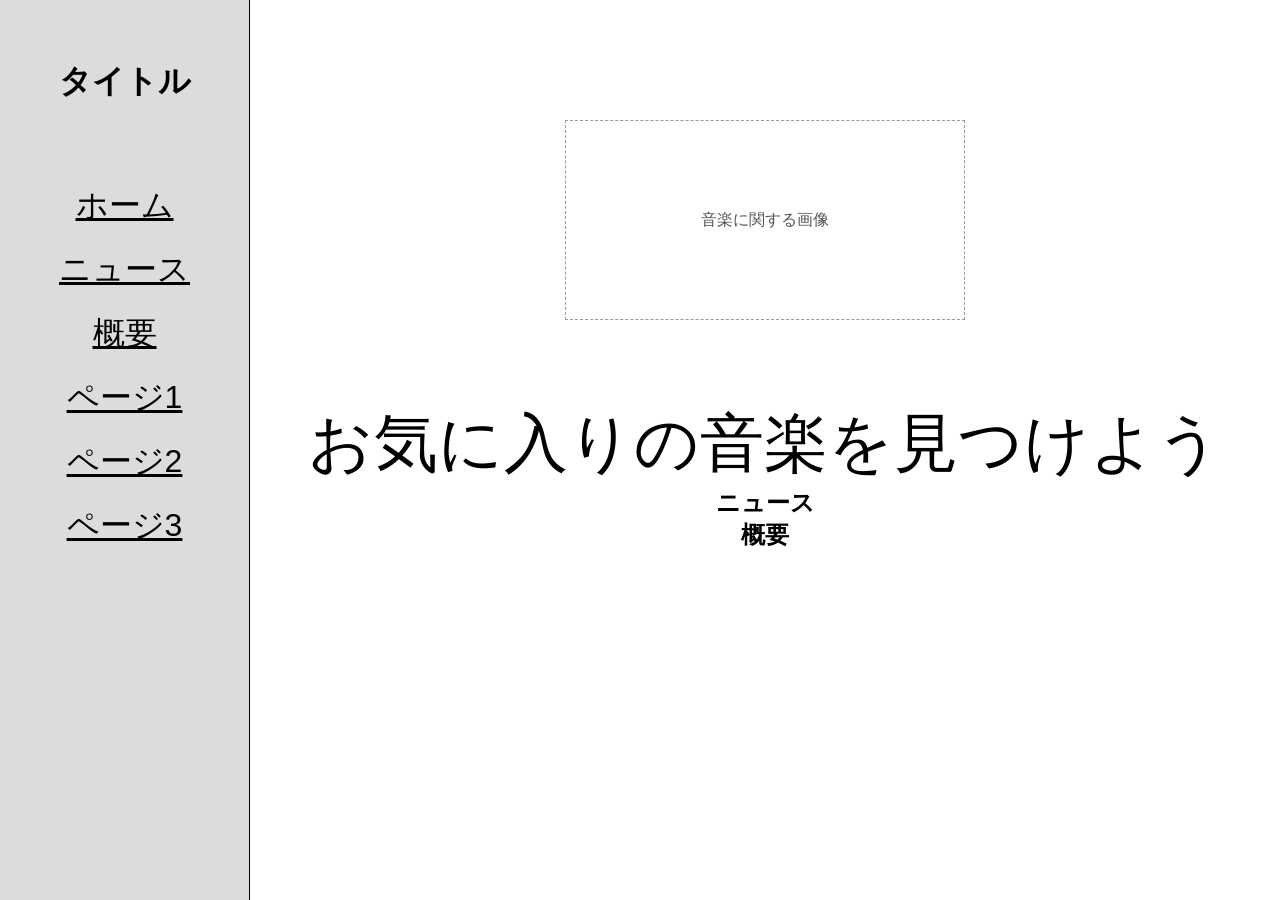
<file: home.html>
<!DOCTYPE html>
<html lang="ja">
<head>
    <meta charset="UTF-8">
    <meta name="viewport" content="width=device-width, initial-scale=1.0">
    <title>Music Site</title>
    <link rel="stylesheet" href="css/home.css">
</head>
<body>

    <div class="container">

        <aside class="sidebar">
            <h1>タイトル</h1>

            <nav>
                <ul>
                    <li><a href="home.html">ホーム</a></li>
                    <li><a href="home.html#news">ニュース</a></li>
                    <li><a href="home.html#gaiyou">概要</a></li>
                    <li><a href="page1.html">ページ1</a></li>
                    <li><a href="page2.html">ページ2</a></li>
                    <li><a href="page3.html">ページ3</a></li>
                </ul>
            </nav>
        </aside>

        <main class="main-content">

            <div class="image-area">
                音楽に関する画像
            </div>

            <h2>お気に入りの音楽を見つけよう</h2>

            <section id="news" class="news">
                <h1>ニュース</h1>
            </section>

            <section id="gaiyou" class="gaiyou">
                <h1>概要</h1>
            </section>

        </main>

    </div>

</body>
</html>
</file>
<file: css/home.css>
* {
    margin: 0;
    padding: 0;
    box-sizing: border-box;
}

body {
    font-family: "Yu Gothic", sans-serif;
}

.container {
    display: flex;
    height: 100vh;
}

.sidebar {
    width: 250px;
    background-color: #dcdcdc;
    border-right: 1px solid black;
    text-align: center;
    padding-top: 60px;
}

.sidebar h1 {
    font-size: 2rem;
    margin-bottom: 80px;
}

.sidebar ul {
    list-style: none;
}

.sidebar li {
    margin: 20px 0;
}

.sidebar a {
    color: black;
    text-decoration: underline;
    font-size: 2rem;
}

.main-content {
    flex: 1;
    display: flex;
    flex-direction: column;
    align-items: center;
    padding-top: 120px;
}

.image-area {
    width: 400px;
    height: 200px;
    border: 1px dashed #999;
    display: flex;
    justify-content: center;
    align-items: center;
    margin-bottom: 80px;
    color: #555;
}

.main-content h2 {
    font-size: 4rem;
    font-weight: normal;
}

html {
    scroll-behavior: smooth;
}
</file>
